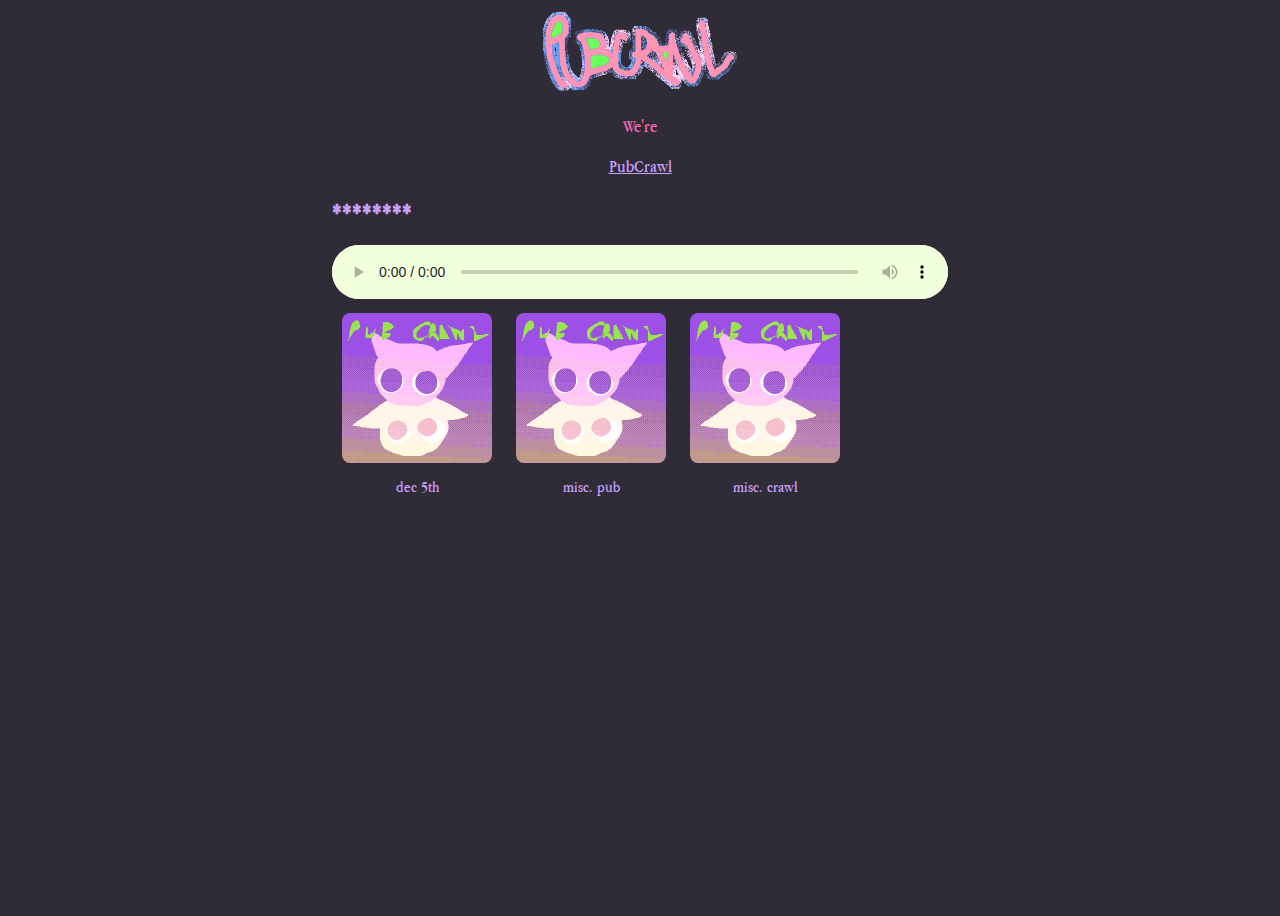
<file: index.html>
<!DOCTYPE html>
<html lang="en">
<head>
    <meta charset="UTF-8">
    <meta name="viewport" content="width=device-width, initial-scale=1.0">
    <title>PUB CRAWL: THE BAND</title>
    <link rel="stylesheet" href="css/fonts.css">
    <link rel="stylesheet" href="css/style.css">
</head>
<body>
<div class="container">
    <header>
        <img src="images/pubcrawl.gif" alt="Band Logo" class="logo">
    </header>
    <p>We're</p>
    <section class="band-members">
        <a href="https://hardt.rip/" target="_blank">Pub</a>
        <a href="https://zidizhu.github.io/portfolio/" target="_blank">Crawl</a>
    </section>
</div>

<iframe src="musicplayer.html"></iframe>

</body>
</html>
</file>
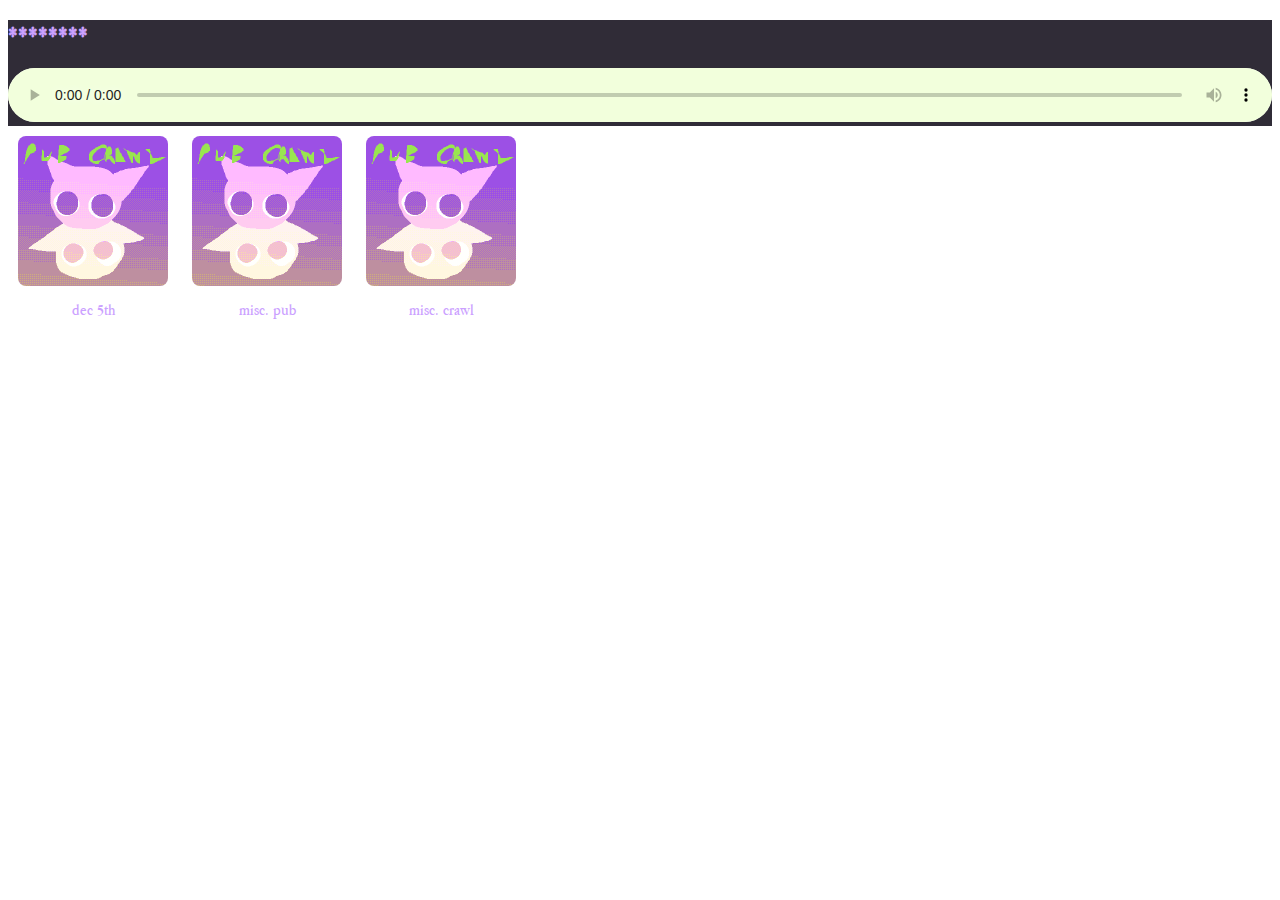
<file: musicplayer.html>
<!DOCTYPE html>
<html lang="en">
<head>
  <meta charset="UTF-8">
  <meta name="viewport" content="width=device-width, initial-scale=1.0">
  <title>Music Player</title>
  <link rel="stylesheet" href="css/fonts.css">
  <link rel="stylesheet" href="css/musicPlayer.css">
  <script src="scripts/albumData.js"></script>
  <script src="scripts/musicPlayer.js"></script>
</head>
<body>

<div id="musicPlayer">
  <h2 id="song-title">********</h2>
  <audio id="audioPlayer" controls>
    <source id="audioSource" src="" type="audio/mp3">
    Your browser does not support the audio element.
  </audio>
</div>
<div id="albums" style="display: inline-block">

  <div class="album" onclick="loadAlbum(Dec5th.title, Dec5th.cover, Dec5th.songs,this);">
    <img src="albums/pubCrawl/pubcrawl.png" alt="Album 1 Cover">
    <div class="album-name">dec 5th</div>
  </div>

  <div class="album" onclick="loadAlbum(misc_pub.title, misc_pub.cover, misc_pub.songs,this);">
    <img src="albums/pubCrawl/pubcrawl.png" alt="Album 2 Cover">
    <div class="album-name">misc. pub</div>
  </div>

  <div class="album" onclick="loadAlbum(misc_crawl.title, misc_crawl.cover, misc_crawl.songs,this);">
    <img src="albums/pubCrawl/pubcrawl.png" alt="Album 2 Cover">
    <div class="album-name">misc. crawl</div>
  </div>


</div>

<!-- Player Section -->
<div class="player" id="player">
  <h2 id="albumTitle"></h2>

  <div id="songs"></div>

  <div class="lyrics" id="lyrics"></div>
</div>
</div>

<script>


</script>
</body>
</html>
</file>
<file: css/fonts.css>
@font-face {
    font-family: AppleGaramond;
    src: url("../fonts/AppleGaramond.ttf");
}
</file>
<file: css/style.css>
body {
    text-align: center;
    min-height: 100vh;
    background-color: #302c37;
    color: hotpink;
    font-family: AppleGaramond, serif;
    font-size: large;
}

iframe{
    width: 50%;
    height: 80vh;
    border:none;
}

.container {
    text-align: center;
}

header {
    display: flex;
    flex-direction: column;
    justify-content: center;
    align-items: center;
    margin-bottom: 20px;
}

header .logo {
    max-width: 200px;
    height: auto;
}

.band-members {
    display: inline-flex;
}

.band-members a {
    color: #cba1ff;
    transition: background-color 0.3s, color 0.3s;
}

.band-members a:hover {
    background-color: #7200ff;
    color: #fff;
}
</file>
<file: css/musicPlayer.css>
body{
    background-repeat: repeat;
    font-family: AppleGaramond, serif;
    color: #cba1ff;
}

.album {
    display: inline-block;
    width: 150px;
    height: 150px;
    margin: 10px;
    text-align: center;
    vertical-align: top;
    cursor: pointer;
}

.album:hover {
    color: #b9ff13;
    border-radius: 5px;
}

.album img {
    width: 100%;
    border-radius: 8px;
}
.album-name {
    margin-top: 10px;
    font-size: 16px;
}
.player {
    margin-top: 30px;
    display: none;
}
audio {
    width: 100%;
}

audio::-webkit-media-controls-panel {
    background-color: #f2ffdc;
}

.lyrics {
    margin-top: 20px;
    white-space: pre-line;
    font-size: 14px;
    background-color: #d2ddc8;
    padding: 10px;
    border-radius: 5px;
}
.song {
    margin-top: 10px;
    cursor: pointer;
    padding: 10px;
    background-color: #e0e0e0;
    border-radius: 5px;
}
.song:hover {
    background-color: #ccc;
}
.song-name {
    font-size: 18px;
}

#musicPlayer{
    top: 0;
    position: sticky;
    background-color: #302c37;
}
</file>
